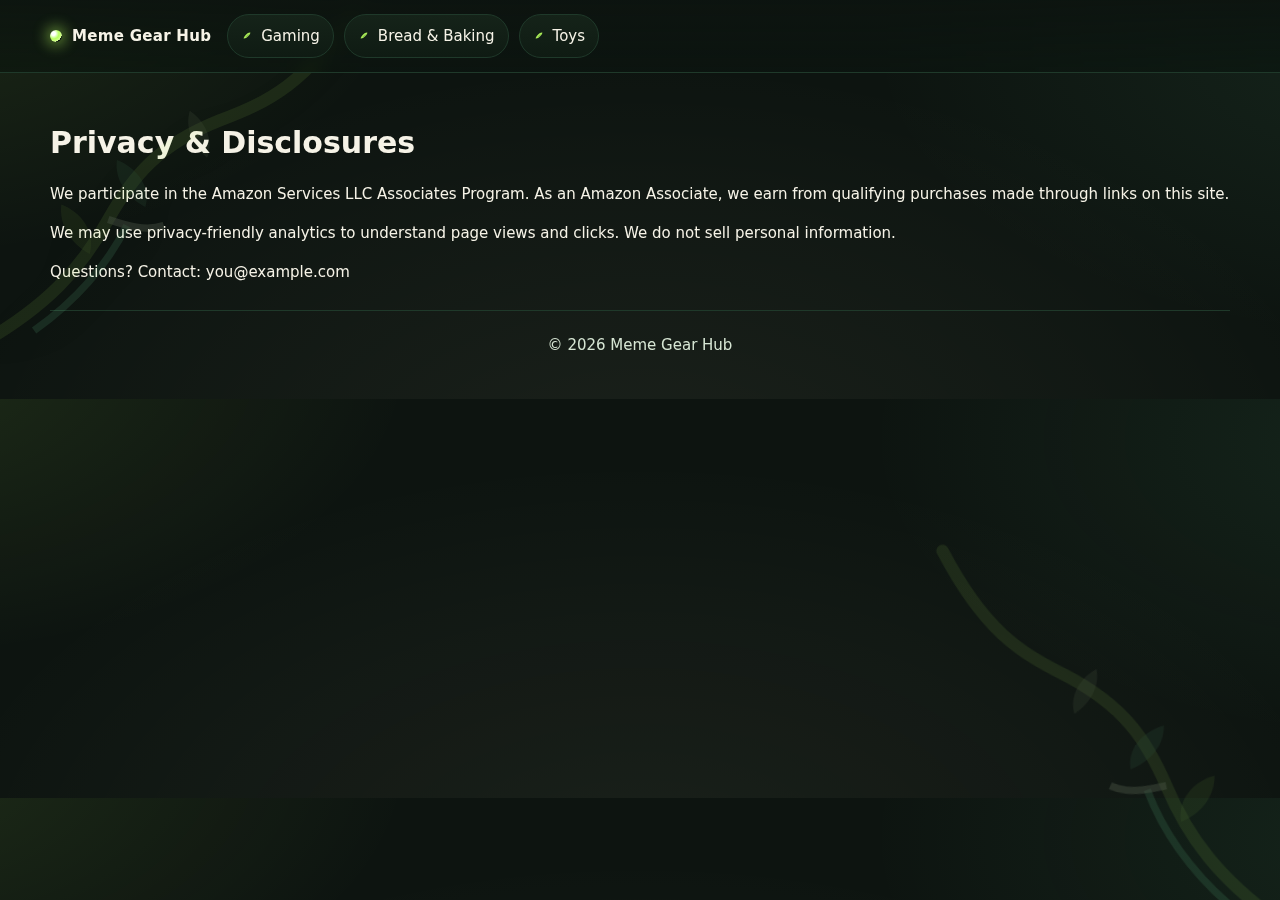
<file: privacy.html>
<!doctype html>
<html lang="en">
<head>
  <meta charset="utf-8" />
  <meta name="viewport" content="width=device-width, initial-scale=1" />
  <title>Privacy & Disclosures — Meme Gear Hub</title>
  <link rel="stylesheet" href="assets/site.css" />
  <link rel="icon" href="assets/favicon.png" />
</head>
<body>
  <header class="header">
    <div class="header-inner container">
      <a class="brand" href="./"><span class="dot"></span>Meme Gear Hub</a>
      <nav class="nav">
        <a class="pill" href="gaming/">Gaming</a>
        <a class="pill" href="bread/">Bread & Baking</a>
        <a class="pill" href="toys/">Toys</a>
      </nav>
    </div>
  </header>

  <main class="container">
    <h1 class="section-title">Privacy & Disclosures</h1>
    <p>We participate in the Amazon Services LLC Associates Program. As an Amazon Associate, we earn from qualifying purchases made through links on this site.</p>
    <p>We may use privacy-friendly analytics to understand page views and clicks. We do not sell personal information.</p>
    <p>Questions? Contact: you@example.com</p>

    <footer class="footer">© <script>document.write(new Date().getFullYear())</script> Meme Gear Hub</footer>
  </main>

  <script src="assets/app.js"></script>
</body>
</html>
</file>
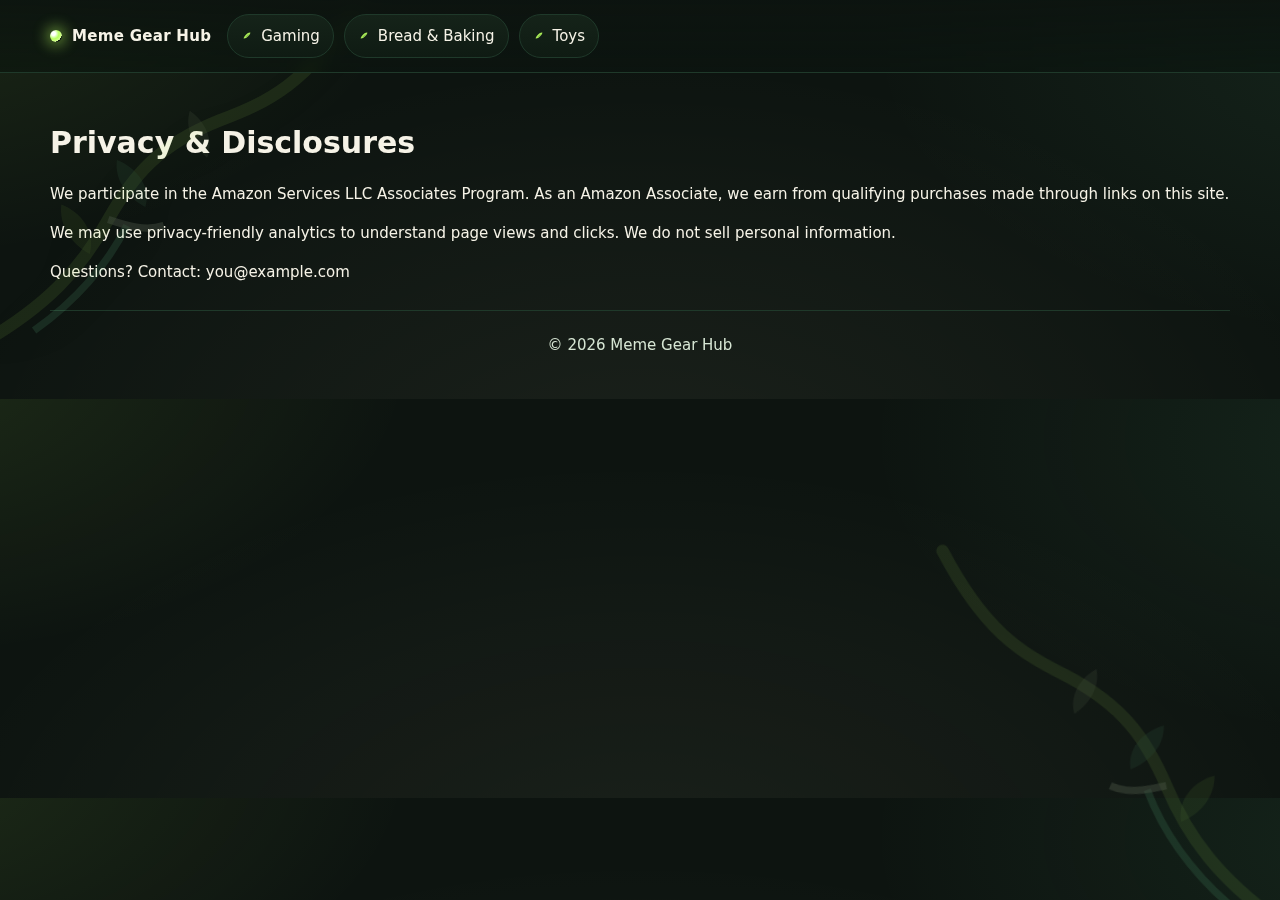
<file: meme-gear-hub/privacy.html>
<!doctype html>
<html lang="en">
<head>
  <!-- <base href="/YOUR-REPO-NAME/"> -->
  <meta charset="utf-8" />
  <meta name="viewport" content="width=device-width, initial-scale=1" />
  <title>Privacy & Disclosures — Meme Gear Hub</title>
  <link rel="stylesheet" href="/assets/site.css" />
  <link rel="icon" href="/assets/favicon.png" />
</head>
<body>
  <header class="header">
    <div class="header-inner container">
      <a class="brand" href="/"><span class="dot"></span>Meme Gear Hub</a>
      <nav class="nav">
        <a class="pill" href="/gaming/">Gaming</a>
        <a class="pill" href="/bread/">Bread & Baking</a>
        <a class="pill" href="/toys/">Toys</a>
      </nav>
    </div>
  </header>

  <main class="container">
    <h1 class="section-title">Privacy & Disclosures</h1>
    <p>We participate in the Amazon Services LLC Associates Program. As an Amazon Associate, we earn from qualifying purchases made through links on this site.</p>
    <p>We may use privacy-friendly analytics to understand page views and clicks. We do not sell personal information.</p>
    <p>Questions? Contact: you@example.com</p>

    <footer class="footer">© <script>document.write(new Date().getFullYear())</script> Meme Gear Hub</footer>
  </main>
</body>
</html>
</file>
<file: assets/site.css>
:root{
  --bg:#0d1410;
  --panel:#111b14;
  --card:#142219;
  --line:#1f392a;
  --text:#f6f3e7;
  --muted:#d7e4d3;
  --accent:#b8ff5e;
  --accent-2:#76e7a2;
  --chip:#fff4cf;
  --btn-text:#06130a;
}
*{box-sizing:border-box}
html,body{margin:0;background:
  radial-gradient(900px 500px at -10% -10%, rgba(184,255,94,.10), transparent 60%),
  radial-gradient(900px 500px at 110% 10%, rgba(118,231,162,.08), transparent 60%),
  radial-gradient(1200px 700px at 50% 120%, rgba(255,244,207,.06), transparent 60%),
  var(--bg);
color:var(--text);font:15px/1.6 Inter, system-ui, -apple-system, Segoe UI, Roboto, Arial, sans-serif}
img{max-width:100%;display:block;border-radius:14px}
a{color:#e7ffd4;text-decoration:none} a:hover{text-decoration:underline}
hr{border:0;border-top:1px solid var(--line);margin:20px 0}
.container{max-width:1220px;margin:0 auto;padding:20px}

/* Leafy page ornaments */
body::before, body::after{
  content:"";position:fixed;inset:auto;pointer-events:none;z-index:0;opacity:.28;filter:drop-shadow(0 12px 24px rgba(0,0,0,.35));
  width:420px;height:420px;background:url('leaf-corner.svg') no-repeat center/contain;
  transform:rotate(0deg);
}
body::before{top:-40px;left:-40px}
body::after{bottom:-40px;right:-40px;transform:scaleX(-1) rotate(-6deg)}

/* Header */
.header{position:sticky;top:0;z-index:40;background:
  linear-gradient(180deg, rgba(13,20,16,.92), rgba(13,20,16,.65));
backdrop-filter:saturate(160%) blur(8px);border-bottom:1px solid var(--line)}
.header-inner{display:grid;grid-template-columns:auto 1fr auto;gap:16px;align-items:center;padding:14px 20px}
.brand{display:flex;gap:10px;align-items:center;font-weight:800;color:var(--text);text-decoration:none;letter-spacing:.3px;position:relative;z-index:1}
.brand .dot{width:12px;height:12px;border-radius:50%;background:radial-gradient(circle at 30% 30%,#fff 0 15%, var(--accent) 45%, #d9ff9a 70%, transparent 71%);box-shadow:0 0 14px 4px rgba(184,255,94,.45)}
.badge-note{font-size:12px;color:var(--muted);position:relative;z-index:1}

.nav{display:flex;gap:10px;flex-wrap:wrap;position:relative;z-index:1}
.pill{padding:9px 13px;border:1px solid var(--line);border-radius:999px;color:var(--text);background:
  linear-gradient(180deg,#152319,#0f1b13);
display:inline-flex;gap:8px;align-items:center;transition:border-color .15s ease, transform .15s ease, box-shadow .15s ease;position:relative}
.pill::before{content:"";width:12px;height:12px;background:url('leaf-bullet.svg') no-repeat center/contain;opacity:.9}
.pill:hover{border-color:#2a4a36;transform:translateY(-1px)}
.pill.active{border-color:rgba(184,255,94,.8);box-shadow:0 0 0 1px rgba(184,255,94,.25), inset 0 0 0 1px rgba(184,255,94,.15)}

.search{max-width:380px;width:100%}
.search input{width:100%;background:#0f1a13;border:1px solid var(--line);color:var(--text);border-radius:999px;padding:10px 14px}
.search input::placeholder{color:#bcd2bb}

/* Hero + deals */
.hero-wrap{display:grid;grid-template-columns:1.65fr .9fr;gap:16px}
.hero{border:1px solid var(--line);border-radius:18px;background:
  linear-gradient(180deg,#16261c 0,#0f1b13 100%);
padding:20px;box-shadow:0 10px 32px rgba(0,0,0,.35);position:relative;overflow:hidden}
.hero::after{content:"";position:absolute;right:-40px;bottom:-40px;width:260px;height:260px;background:url('leaf-corner.svg') no-repeat center/contain;opacity:.18;transform:rotate(22deg)}
.hero .kicker{font-size:12px;color:#cfe5c7;text-transform:uppercase;letter-spacing:.35px}
.hero h1{font-size:34px;line-height:1.15;margin:10px 0 8px}
.hero h1 .pop{color:var(--accent)}
.hero p{color:#e6f2e2;margin:0 0 12px}
.callout{font-size:13px;color:#0b140f;background:#f5f2e6;border:1px dashed #c6e6b7;border-radius:12px;padding:10px 12px;margin-top:12px}

.deals{border:1px solid var(--line);border-radius:18px;background:linear-gradient(180deg,#16261c,#0f1b13);padding:18px 18px;box-shadow:0 10px 30px rgba(0,0,0,.3);position:relative;overflow:hidden}
.deals::before{content:"";position:absolute;left:-24px;top:-18px;width:180px;height:180px;background:url('leaf-corner.svg') no-repeat center/contain;opacity:.12;transform:rotate(-18deg)}
.deals h3{margin:0 0 10px}
.deals ul{margin:10px 0 0 0;padding:0;list-style:none}
.deals li{display:flex;gap:10px;align-items:flex-start;margin:8px 0;color:#e7f3e3}
.deals li::before{content:"";flex:0 0 14px;height:14px;background:url('leaf-bullet.svg') no-repeat center/contain;transform:translateY(2px)}
.deals small{display:block;color:#cfe0cc;margin-top:8px;}

/* Section headings */
.section-title{margin:26px 0 10px}

/* Grid */
.grid{display:grid;grid-template-columns:repeat(12,1fr);gap:14px;position:relative;z-index:1}
.grid .col-3{grid-column:span 3}
.grid .col-4{grid-column:span 4}
.grid .col-6{grid-column:span 6}
@media (max-width:1100px){ .grid .col-4,.grid .col-3{grid-column:span 6}}
@media (max-width:680px){ .hero-wrap{grid-template-columns:1fr} .grid .col-6,.grid .col-4,.grid .col-3{grid-column:span 12}}

/* Cards */
.card{background:linear-gradient(180deg,#16271d,#0f1b13);border:1px solid var(--line);border-radius:16px;overflow:hidden;display:flex;flex-direction:column;transition:transform .18s ease, box-shadow .18s ease, border-color .18s ease;position:relative}
.card:hover{transform:translateY(-3px);box-shadow:0 14px 34px rgba(0,0,0,.45);border-color:#29543e}
.card .media{position:relative}
.card .media::after{content:"";position:absolute;right:8px;top:8px;width:48px;height:48px;background:url('leaf-bullet.svg') no-repeat center/contain;opacity:.12;filter:saturate(120%)}
.tag{position:absolute;left:10px;top:10px;background:rgba(184,255,94,.12);color:#eaffc8;border:1px solid rgba(184,255,94,.35);font-size:12px;padding:4px 8px;border-radius:999px}
.card .body{padding:12px 14px;display:flex;flex-direction:column;gap:6px}
.title{margin:0;font-weight:800;letter-spacing:.2px}
.meta{color:#d0e3cd;font-size:13px}
.price{display:flex;gap:10px;align-items:baseline}
.price .old{color:#cde0ca;text-decoration:line-through}
.price .new{color:#fefcf3}
.actions{display:flex;gap:8px;margin-top:6px}
.btn{border:1px solid var(--line);background:#142219;color:var(--text);padding:10px 12px;border-radius:10px;text-decoration:none;text-align:center;cursor:pointer;transition:transform .15s ease, box-shadow .15s ease, filter .15s ease, border-color .15s ease}
.btn:hover{border-color:#2a4a36;transform:translateY(-1px)}
.btn-primary{background:linear-gradient(180deg,#e1ffad,#b8ff5e);border-color:#9be841;color:var(--btn-text);box-shadow:0 8px 18px rgba(184,255,94,.28)}
.btn-primary:hover{filter:brightness(1.05)}

/* Disclosure & footer */
.disclosure{color:#dbe9d8;margin:18px 0}
.footer{border-top:1px solid var(--line);color:#d7e6d4;padding:22px 0;margin-top:26px;text-align:center}

/* Helpers */
.hide-mobile{display:block} @media(max-width:680px){.hide-mobile{display:none}}

/* Responsive 16:9 player */
.video-wrap{
  position: relative;
  padding-top: 56.25%;
  background: #000;
  border-radius: 14px;
  overflow: hidden;
}
.video-wrap iframe{
  position: absolute; inset: 0;
  width: 100%; height: 100%;
  border: 0;
}

/* Special item window */
.card.highlight{
  display: grid;
  grid-template-columns: 1fr 1.2fr;
  gap: 16px;
  align-items: center;
}
.card.highlight .media img{
  width: 100%;
  display: block;
  border-radius: 12px;
}
@media (max-width: 800px){
  .card.highlight{ grid-template-columns: 1fr; }
}
</file>
